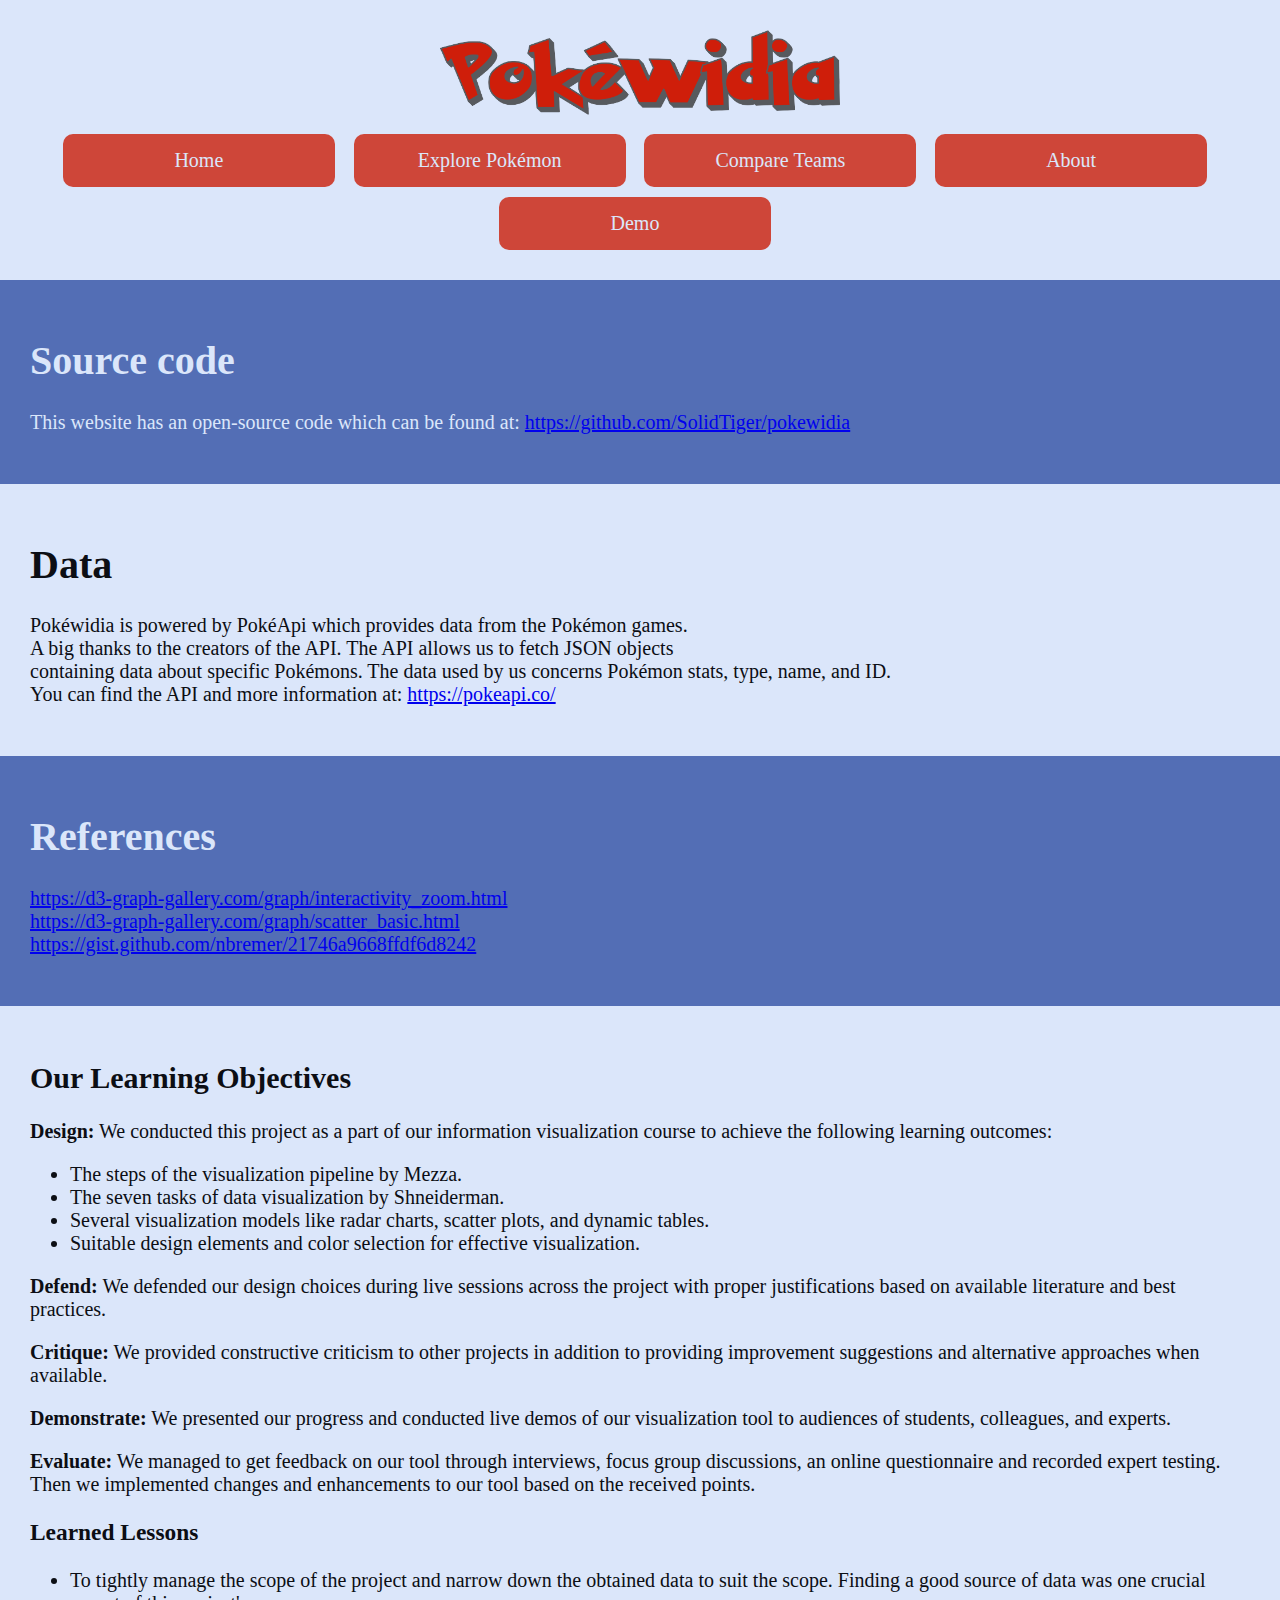
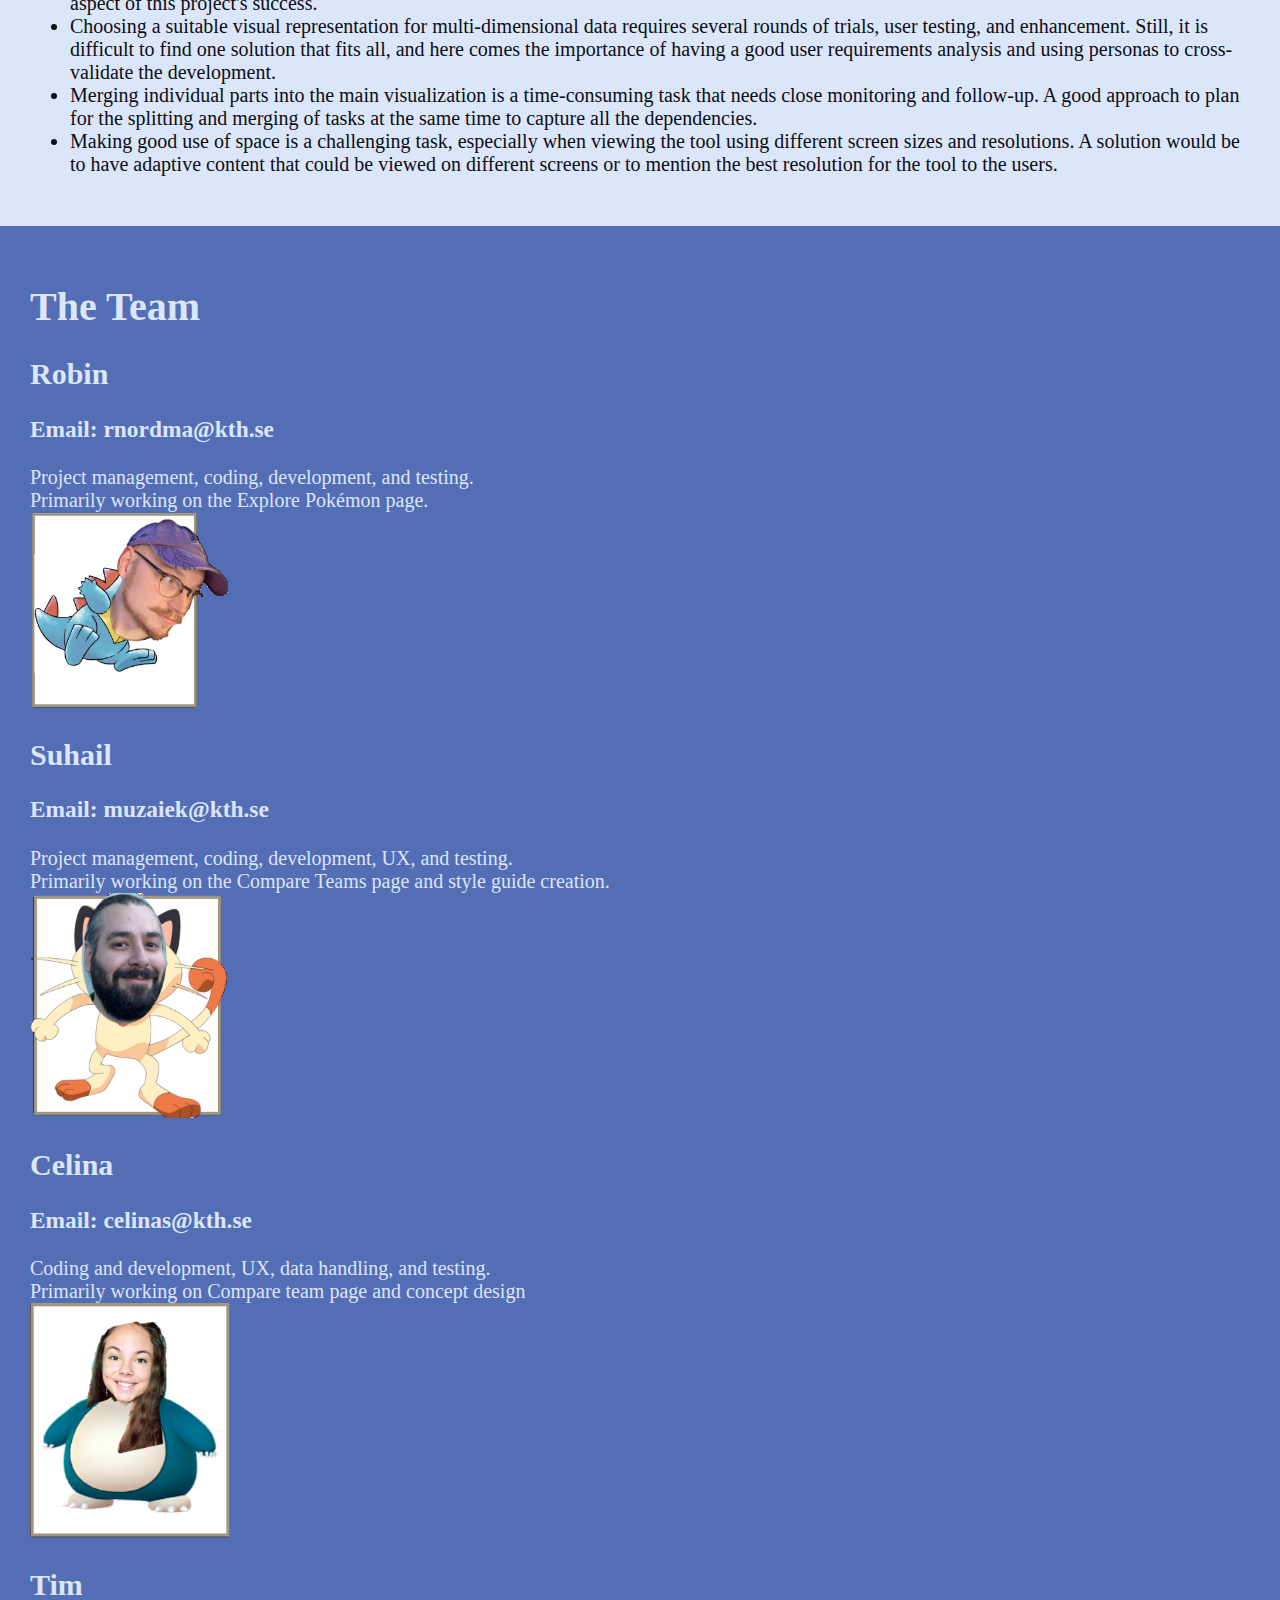
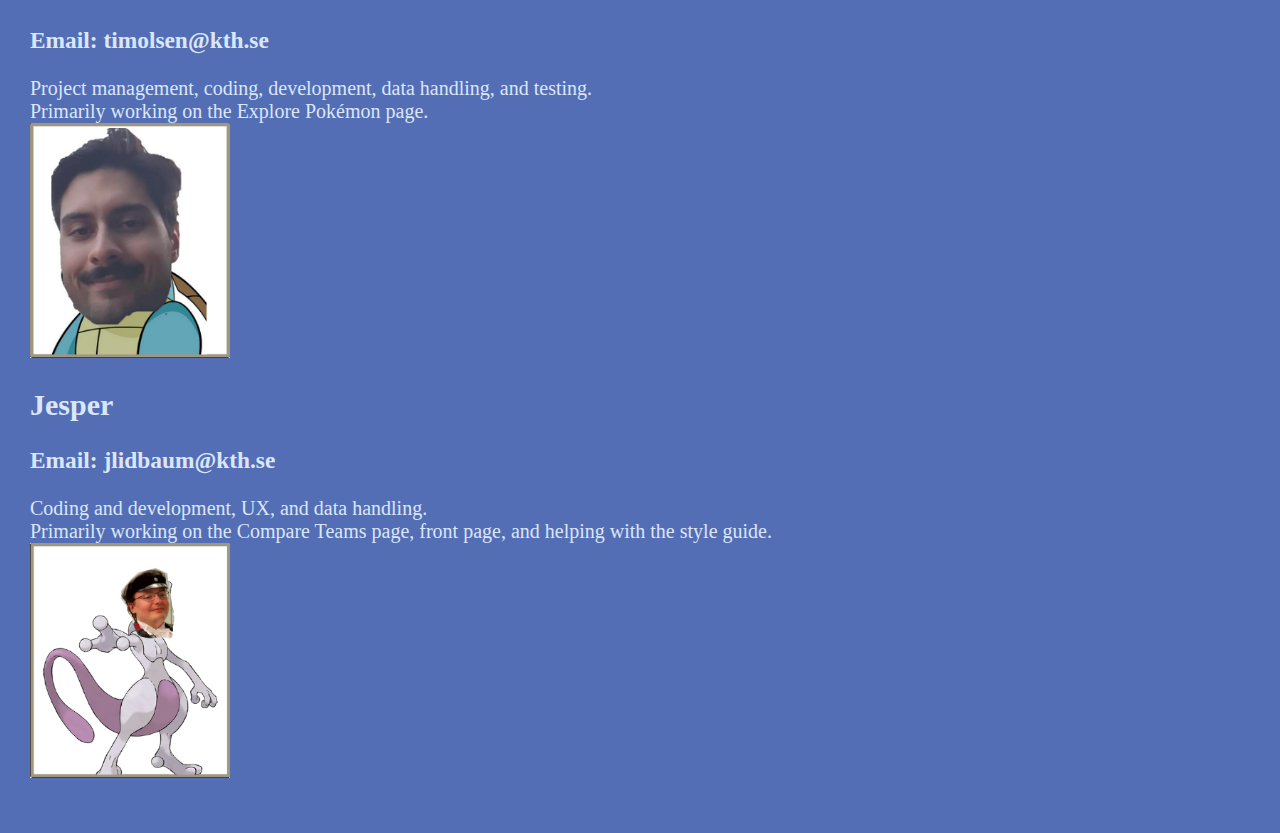
<file: about.html>
<!DOCTYPE html>

<html>

<head>
    <title>Pokéwidia</title>
    <link rel="stylesheet" href="style.css">
</head>

<body>
    <header>
        <img src="Pokewidia_logo.png" width=400><br>
        <a href="index.html" class="button">Home</a>
        <a href="pokemon_select.html" class="button">Explore Pokémon</a>
        <a href="team_chart.html" class="button">Compare Teams</a>
        <a href="about.html" class="button">About</a>
        <a href="demo.html" class="button">Demo</a>
    </header>

    <div class="main1">
        <p>
        <h1>Source code</h1>
        This website has an open-source code which can be found at: <a
            href="https://github.com/SolidTiger/pokewidia">https://github.com/SolidTiger/pokewidia</a>
        </p>
    </div>
    <div class="main2">
        <p>
        <h1>Data</h1>
        Pokéwidia is powered by PokéApi which provides data from the Pokémon games. <br>
        A big thanks to the creators of the API. The API allows us to fetch JSON objects <br>
        containing data about specific Pokémons. The data used by us concerns Pokémon stats, type, name, and ID. <br>
        You can find the API and more information at: <a href="https://pokeapi.co/">https://pokeapi.co/</a>
        </p>
    </div>
    <div class="main1">
        <p>
        <h1>References</h1>
            <a href="https://d3-graph-gallery.com/graph/interactivity_zoom.html"> https://d3-graph-gallery.com/graph/interactivity_zoom.html</a><br>
            <a href="https://d3-graph-gallery.com/graph/scatter_basic.html"> https://d3-graph-gallery.com/graph/scatter_basic.html</a><br>
            <a href="https://gist.github.com/nbremer/21746a9668ffdf6d8242">https://gist.github.com/nbremer/21746a9668ffdf6d8242</a>
        </p>
    </div>
    <div class="main2">
        <h2>Our Learning Objectives</h2>

        <p><b>Design:</b> We conducted this project as a part of our information visualization course to achieve the following learning outcomes:</p>
        
        <ul>
            <li>The steps of the visualization pipeline by Mezza.</li>
            <li>The seven tasks of data visualization by Shneiderman.</li>
            <li>Several visualization models like radar charts, scatter plots, and dynamic tables.</li>
            <li>Suitable design elements and color selection for effective visualization.</li>
        </ul>
        
        <p><b>Defend:</b> We defended our design choices during live sessions across the project with proper justifications based on available literature and best practices.</p>
        
        <p><b>Critique:</b> We provided constructive criticism to other projects in addition to providing improvement suggestions and alternative approaches when available.</p>
        
        <p><b>Demonstrate:</b> We presented our progress and conducted live demos of our visualization tool to audiences of students, colleagues, and experts.</p>
        
        <p><b>Evaluate:</b> We managed to get feedback on our tool through interviews, focus group discussions, an online questionnaire and recorded expert testing. Then we implemented changes and enhancements to our tool based on the received points.</p>
        
        <h3>Learned Lessons</h3>
        
        <ul>
            <li>To tightly manage the scope of the project and narrow down the obtained data to suit the scope. Finding a good source of data was one crucial aspect of this project's success.</li>
            <li>Choosing a suitable visual representation for multi-dimensional data requires several rounds of trials, user testing, and enhancement. Still, it is difficult to find one solution that fits all, and here comes the importance of having a good user requirements analysis and using personas to cross-validate the development.</li>
            <li>Merging individual parts into the main visualization is a time-consuming task that needs close monitoring and follow-up. A good approach to plan for the splitting and merging of tasks at the same time to capture all the dependencies.</li>
            <li>Making good use of space is a challenging task, especially when viewing the tool using different screen sizes and resolutions. A solution would be to have adaptive content that could be viewed on different screens or to mention the best resolution for the tool to the users.</li>
        </ul>
    </div>
    <div class="main1">
        <p>
            <h1>The Team</h1>
            <h2>Robin</h2>
            <h3>Email: rnordma@kth.se</h3>
            Project management, coding, development, and testing. <br>
            Primarily working on the Explore Pokémon page. <br>
            <img src="assets/robin.png" width="200"><br>
            <h2>Suhail</h2>
            <h3>Email: muzaiek@kth.se</h3>
            Project management, coding, development, UX, and testing. <br>
            Primarily working on the Compare Teams page and style guide creation. <br>
            <img src="assets/suhail.png" width="200"><br>
            <h2>Celina</h2>
            <h3>Email: celinas@kth.se</h3>
            Coding and development, UX, data handling, and testing. <br>
            Primarily working on Compare team page and concept design <br>
            <img src="assets/celina.png" width="200"><br>
            <h2>Tim</h2>
            <h3>Email: timolsen@kth.se</h3>
            Project management, coding, development, data handling, and testing. <br>
            Primarily working on the Explore Pokémon page. <br>
            <img src="assets/tim.png" width="200"><br>
            <h2>Jesper</h2>
            <h3>Email: jlidbaum@kth.se</h3>
            Coding and development, UX, and data handling. <br>
            Primarily working on the Compare Teams page, front page, and helping with the style guide. <br>
            <img src="assets/jesper.png" width="200"><br>
        </p>
    </div>


</body>
</file>
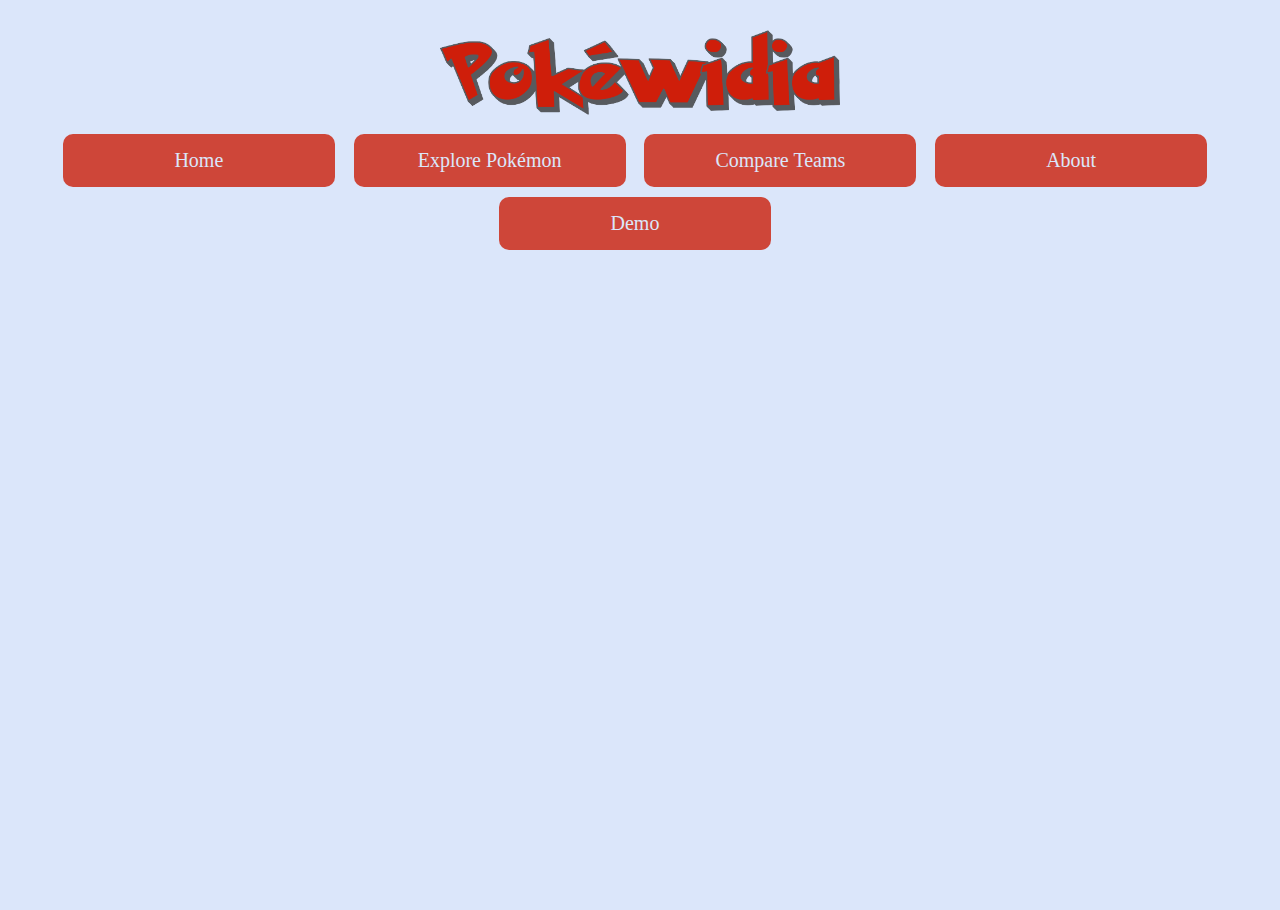
<file: demo.html>
<!DOCTYPE html>

<head>
    <title>Pokéwidia</title>
    <link rel="stylesheet" href="style.css">
</head>

<html>
<body>
    <header>
        <img src="Pokewidia_logo.png" width=400><br>
        <a href="index.html" class="button">Home</a>
        <a href="pokemon_select.html" class="button">Explore Pokémon</a>
        <a href="team_chart.html" class="button">Compare Teams</a>
        <a href="about.html" class="button">About</a>
        <a href="demo.html" class="button">Demo</a>
    </header>

    <iframe width="1120" height="630" src="https://www.youtube.com/embed/95iIB_WMM2o?controls=0" title="YouTube video player" style="display:block; margin:0 auto;" frameborder="0" allow="accelerometer; autoplay; clipboard-write; encrypted-media; gyroscope; picture-in-picture; web-share" allowfullscreen></iframe>

</body>
</html>
</file>
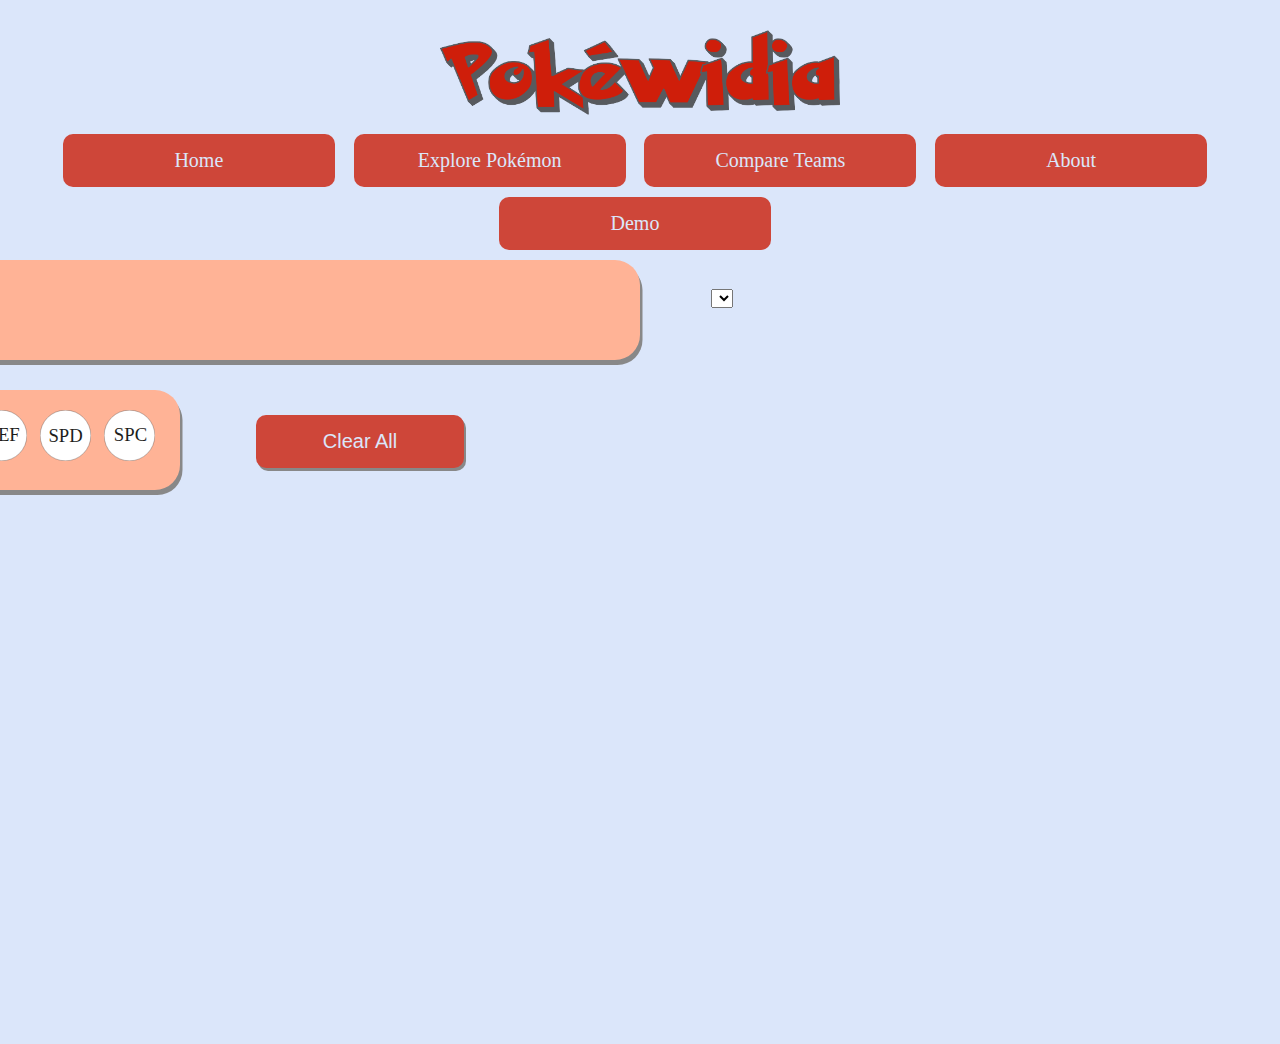
<file: pokemon_select.html>
<!DOCTYPE html>
<html lang="en">
<head>
    <meta charset="UTF-8">
    <meta http-equiv="X-UA-Compatible" content="IE=edge">
    <meta name="viewport" content="width=device-width, initial-scale=1.0">
    <script src="https://d3js.org/d3.v7.min.js"></script>
    <script src="//ajax.googleapis.com/ajax/libs/jquery/1.10.1/jquery.min.js"></script>
    <link rel="stylesheet" href="style.css">
    <title>Explore Pokémon</title>
</head>
<body>

    <header>
        <img src="Pokewidia_logo.png" width=400><br>
        <a href="index.html" class="button">Home</a>
        <a href="pokemon_select.html" class="button">Explore Pokémon</a>
        <a href="team_chart.html" class="button">Compare Teams</a>
        <a href="about.html" class="button">About</a>
        <a href="demo.html" class="button">Demo</a>
    </header>

    <div class="center">
        <div id="grid" class="grid"></div>
           
        <div id="scatterPlot" class="scatter">
            <div style="position: absolute;">
                <select id="selectY" style="position: relative; top: 9px; left: 71px; z-index:1;"></select>
                <select id="selectX" style="position: relative; top: 745px; left: 733px; z-index:1;"></select> 
            </div>
        </div>
    </div>
    <div class="center">
        <div id="filter" class="filter-background">
            <div style="font-size:35px; position:relative; top:-20px; left:25px; font-weight:500; user-select: none;">Filter
                <img src="assets/question-mark.svg" style="width:25px; position:relative; top:0px; left:-1px" class="question-mark" name="filter"></img>
            </div>
            
        </div>
    </div>
    <div class="center">    
        <div id="sort_dropdown" class="sort">
            <div style="font-size:35px; position:relative; top:-20px; left:25px; font-weight:500; user-select: none;">Sort
                <img src="assets/question-mark.svg" style="width:25px; position:relative; top:0px; left:-1px" class="question-mark" name="sort"></img>
            </div>
            <img src="assets/sort_icons/0.svg" name="Pokédex ID" width="51" onclick="update_grid(0)" class="sort-element">
            <img src="assets/sort_icons/1.svg" name="Hit Point" width="51" onclick="update_grid(1)" class="sort-element">
            <img src="assets/sort_icons/2.svg" name="Attack" width="51" onclick="update_grid(2)" class="sort-element">
            <img src="assets/sort_icons/3.svg" name="Defense" width="51" onclick="update_grid(3)" class="sort-element">
            <img src="assets/sort_icons/4.svg" name="Speed" width="51" onclick="update_grid(4)" class="sort-element">
            <img src="assets/sort_icons/5.svg" name="Special" width="51" onclick="update_grid(5)" class="sort-element">
        </div>
        <!-- <div style="position: relative; display:inline-block;">
            Sort Order
            <label class="container"> 
                <input type="radio" id="ascending" name="radio" checked="checked">
                <span class="checkmark"></span>
                Ascending
            </label>
            <label class="container"> 
                <input type="radio" id="descending" name="radio">
                <span class="checkmark"></span>
                Descending
            </label>
        </div> -->
        
        
    </div>
    <div class="center">
        <button type="button" class="button" onclick="clear_data()" style="position:relative; top:-75px; left: -275px; box-shadow: 2px 3px #888888;">Clear All</button>
    </div>
    <script type="text/javascript" src="pokemon_select.js"></script>
    <script type="text/javascript" src="scatterPlot.js"></script>
</body>

</html>
</file>
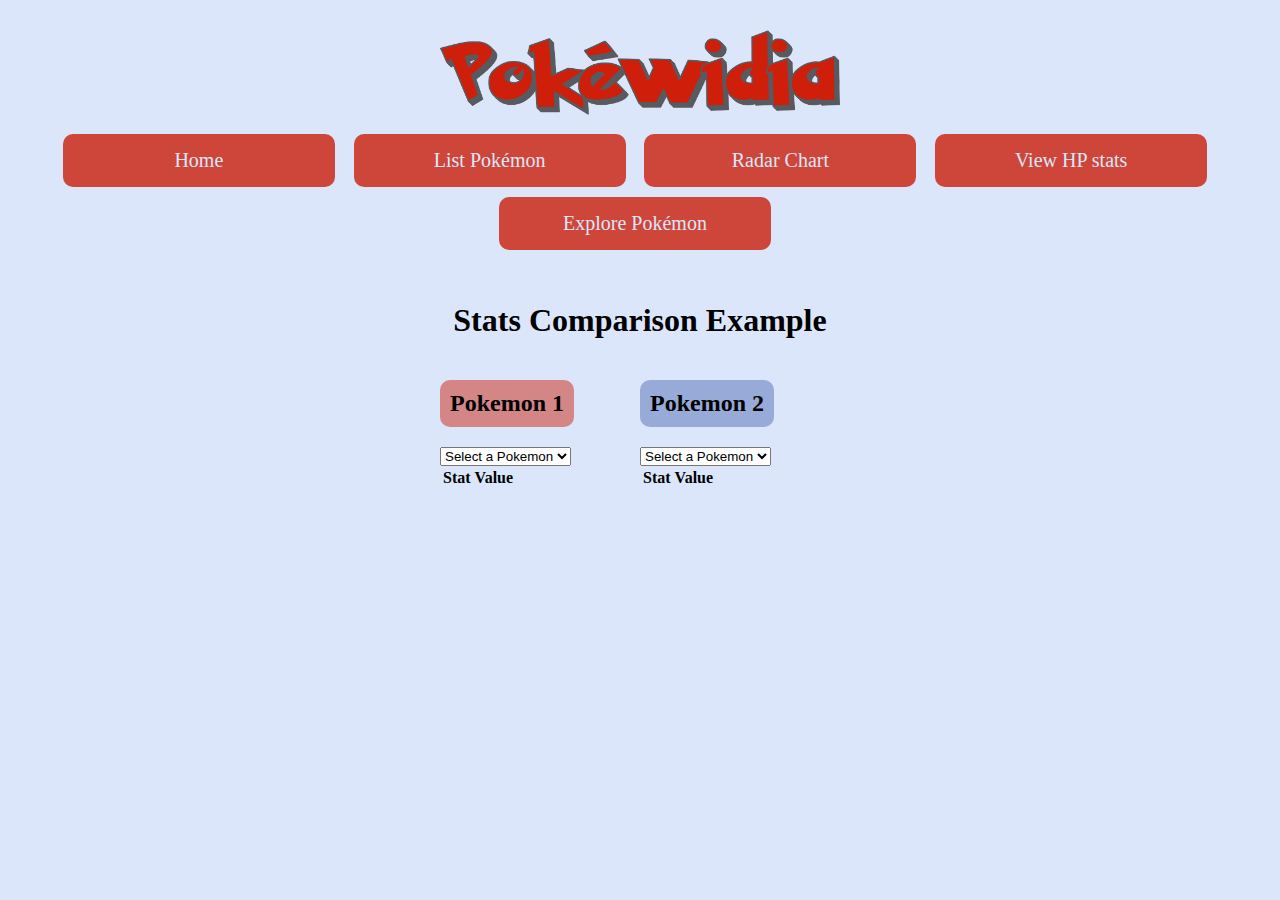
<file: radarChart.html>
<!DOCTYPE html>
<script src="https://d3js.org/d3.v7.min.js"></script>
<html>

<header>
	<img src="Pokewidia_logo.png" width=400><br>
	<a href="index.html" class="button">Home</a>
	<a href="list.html" class="button">List Pokémon</a>
	<!--<a href="team.html" class="button">Create a team</a>-->
	<!--<a href="about.html" class="button">About</a>-->
	<a href="radarChart.html" class="button">Radar Chart</a>
	<a href="celinaTest.html" class="button">View HP stats</a>
	<a href="pokemon_select.html" class="button">Explore Pokémon</a>

</header>

<head>
	<meta charset="UTF-8">
	<title>Radar Chart</title>
	<!-- <style>
		/* Style the h2 element with a background color */#536EB580
		h2 {
			background-color: #CE231280;
			display: inline-block;
			padding: 10px;
			border-radius: 10px;
		}
	  </style> -->
</head>

<body>
	<link rel="stylesheet" href="style.css">
	<!-- <a href="index.html" class="button">Home</a> -->

	<div style="display: flex; justify-content: center;">
		<h1>Stats Comparison Example</h1>
	</div>

	<div style="display: flex; justify-content: center;">
		<div style="width: 200px"; overflow-y: scroll>
			<h2 style="background-color: #CE231280; display: inline-block; padding: 10px; border-radius: 10px;">Pokemon 1</h2>
			<div>
				<select id="pokemonSelect">
					<option value="">Select a Pokemon</option>
				</select>
				<table>
					<thead>
						<tr>
							<th>Stat</th>
							<th>Value</th>
						</tr>
					</thead>
					<tbody id="pokemonStats">
					</tbody>
				</table>
			</div>
		</div>
		<div id="radarChart" style="float: left"></div>
		<div style="width: 200px"; overflow-y: scroll>
			<h2 style="background-color: #536EB580; display: inline-block; padding: 10px; border-radius: 10px;">Pokemon 2</h2>
			<div>
				<select id="pokemonSelect2">
					<option value="">Select a Pokemon</option>
				</select>
				<table>
					<thead>
						<tr>
							<th>Stat</th>
							<th>Value</th>
						</tr>
					</thead>
					<tbody id="pokemonStats2">
					</tbody>
				</table>
			</div>
		</div>
	</div>

	<script>
		let maxHp = 250;
		let maxAttack = 134;
		let maxDefense = 180;
		let maxSpeed = 150; //140 ??
		let maxSpecial = 154;

		let allPokemonData = [];
		let data = [];

		const allPokemonUrl = "https://pokeapi.co/api/v2/pokemon?limit=151";

		fetch(allPokemonUrl)
			.then(response => response.json())
			.then(data => {
				const pokemonUrls = data.results.map(result => result.url);

				const pokemonPromises = pokemonUrls.map(url => fetch(url).then(response => response.json()));

				Promise.all(pokemonPromises)
					.then(pokemonData => {
						allPokemonData = pokemonData.map(pokemon => ({
							name: pokemon.name,
							id: pokemon.id,
							types: pokemon.types.map(type => type.type.name),
							stats: pokemon.stats.map(stat => ({
								name: stat.stat.name,
								value: stat.base_stat
							})),
							hp: pokemon.stats.find(stat => stat.stat.name === "hp").base_stat,
							attack: pokemon.stats.find(stat => stat.stat.name === "attack").base_stat,
							defense: pokemon.stats.find(stat => stat.stat.name === "defense").base_stat,
							speed: pokemon.stats.find(stat => stat.stat.name === "speed").base_stat,
							specialAttack: pokemon.stats.find(stat => stat.stat.name === "special-attack").base_stat,
							sprite: pokemon.sprites.front_default
						}));
						// Get the first dropdown list element
						const pokemonSelect = document.getElementById("pokemonSelect");

						// Get the second dropdown list element
						const pokemonSelect2 = document.getElementById("pokemonSelect2");

						// Loop through the pokemon data and add options to both dropdown lists
						allPokemonData.forEach(pokemon => {
							// Create a new option element
							const option = document.createElement("option");

							// Set the value and text of the option element
							option.value = pokemon.name;
							option.text = pokemon.name;

							// Add the option to the first dropdown list
							pokemonSelect.add(option);

							// Clone the option element and add it to the second dropdown list
							const clonedOption = option.cloneNode(true);
							pokemonSelect2.add(clonedOption);
						});

						let data = [{HP: 0, ATT: 0, SPD: 0, SP: 0, DEF: 0}, {HP: 0, ATT: 0, SPD: 0, SP: 0, DEF: 0}];
						pokemonSelect.addEventListener("change", event => {
							const selectedPokemon = allPokemonData.find(pokemon => pokemon.name === event.target.value);
							<!-- let temp = data[1];  -->
							data[0] = {
								HP: selectedPokemon.stats[0].value / maxHp * 100,
								ATT: selectedPokemon.stats[1].value / maxAttack * 100,
								SPD: selectedPokemon.stats[5].value / maxSpeed * 100,
								SP: selectedPokemon.stats[3].value / maxSpecial * 100,
								DEF: selectedPokemon.stats[2].value / maxDefense * 100
							};
							updateRadarChart(data);
							const pokemonStats = document.getElementById("pokemonStats");
							pokemonStats.innerHTML = "";
							Object.entries(selectedPokemon).forEach(([key, value]) => {
								if (["name", "stats", "sprite"].includes(key)) {
									return;
								}
								const row = document.createElement("tr");
								const statName = document.createElement("td");
								statName.textContent = key;
								const statValue = document.createElement("td");
								statValue.textContent = value;
								row.appendChild(statName);
								row.appendChild(statValue);
								pokemonStats.appendChild(row);
							});

						});

						pokemonSelect2.addEventListener("change", event => {
							const selectedPokemon2 = allPokemonData.find(pokemon => pokemon.name === event.target.value);
							
							data[1] = {
								HP: selectedPokemon2.stats[0].value / maxHp * 100,
								ATT: selectedPokemon2.stats[1].value / maxAttack * 100,
								SPD: selectedPokemon2.stats[5].value / maxSpeed * 100,
								SP: selectedPokemon2.stats[3].value / maxSpecial * 100,
								DEF: selectedPokemon2.stats[2].value / maxDefense * 100
							};
							updateRadarChart(data);
							const pokemonStats2 = document.getElementById("pokemonStats2");
							pokemonStats2.innerHTML = "";
							Object.entries(selectedPokemon2).forEach(([key, value]) => {
								if (["name", "stats", "sprite"].includes(key)) {
									return;
								}
								const row = document.createElement("tr");
								const statName = document.createElement("td");
								statName.textContent = key;
								const statValue = document.createElement("td");
								statValue.textContent = value;
								row.appendChild(statName);
								row.appendChild(statValue);
								pokemonStats2.appendChild(row);
							});

						});
					})
					.catch(error => console.error(error));
			})
			.catch(error => console.error(error));
	</script>

	<script>
		let features = ["HP", "ATT", "SPD", "SP", "DEF"];
		//generate the data

		let width = 600;
		let height = 600;
		let svg = d3.select("#radarChart").append("svg")
			.attr("width", width)
			.attr("height", height);

		let radialScale = d3.scaleLinear()
			.domain([0, 100])
			.range([0, 100]);
		let ticks = [20, 40, 60, 80, 100];
		let ticks2 = [1, 2, 3, 4, 5];

		svg.selectAll("circle")
			.data(ticks)
			.join(
				enter => enter.append("circle")
					.attr("cx", width / 2)
					.attr("cy", height / 2)
					.attr("fill", "none")
					.attr("stroke", "gray")
					.attr("r", d => radialScale(d))
			);

		svg.selectAll(".ticklabel")
			.data(ticks2)
			.join(
				enter => enter.append("text")
					.attr("class", "ticklabel")
					.attr("x", width / 2 + 5)
					.attr("y", d => height / 2 - radialScale(d * 20)) //d
					.text(d => d.toString())
			);

		function angleToCoordinate(angle, value) {
			let x = Math.cos(angle) * radialScale(value);
			let y = Math.sin(angle) * radialScale(value);
			return { "x": width / 2 + x, "y": height / 2 - y };
		}

		let featureData = features.map((f, i) => {
			let angle = (Math.PI / 2) + (2 * Math.PI * i / features.length);
			return {
				"name": f,
				"angle": angle,
				"line_coord": angleToCoordinate(angle, 100),
				"label_coord": angleToCoordinate(angle, 140)
			};
		});

		// draw axis line
		svg.selectAll("line")
			.data(featureData)
			.join(
				enter => enter.append("line")
					.attr("x1", width / 2)
					.attr("y1", height / 2)
					.attr("x2", d => d.line_coord.x)
					.attr("y2", d => d.line_coord.y)
					.attr("stroke", "black")
			);

		// draw axis label
		svg.selectAll(".axislabel")
			.data(featureData)
			.join(
				enter => enter.append("text")
					.attr("x", d => d.label_coord.x)
					.attr("y", d => d.label_coord.y)
					.text(d => d.name)
			);



		function getPathCoordinates(data_point) {
			let coordinates = [];
			for (var i = 0; i < features.length; i++) {
				let ft_name = features[i];
				let angle = (Math.PI / 2) + (2 * Math.PI * i / features.length);
				coordinates.push(angleToCoordinate(angle, data_point[ft_name]));
			}
			return coordinates;
		}

		function updateRadarChart(data) {
			let line = d3.line()
				.x(d => d.x)
				.y(d => d.y);

			let colors = ["#ce2312", "#536eb5", "navy"];

			// JOIN data with existing paths
			let paths = svg.selectAll("path")
				.data(data);

			// UPDATE existing paths
			paths.attr("d", d => line(getPathCoordinates(d)))
				.attr("stroke-width", 3)
				.attr("stroke", (_, i) => colors[i])
				.attr("fill", (_, i) => colors[i])
				.attr("stroke-opacity", 1)
				.attr("opacity", 0.5);

			// ENTER new paths
			paths.enter().append("path")
				.datum(d => getPathCoordinates(d))
				.attr("d", line)
				.attr("stroke-width", 3)
				.attr("stroke", (_, i) => colors[i])
				.attr("fill", (_, i) => colors[i])
				.attr("stroke-opacity", 1)
				.attr("opacity", 0.5);

			// EXIT old paths
			paths.exit().remove();
		}

		<!-- updateRadarChart(data); -->
	</script>

</body>

</html>
</file>
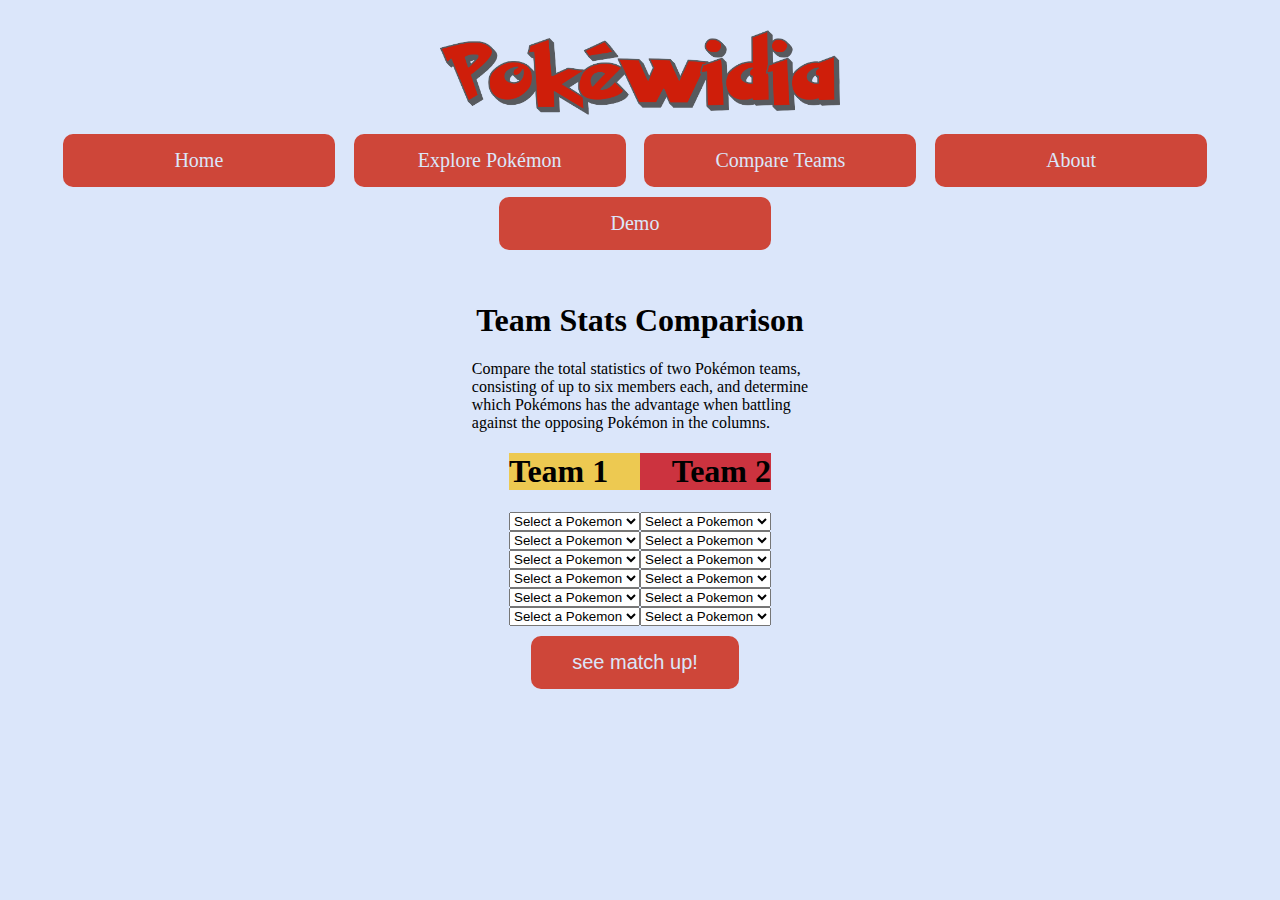
<file: team_chart.html>
<!DOCTYPE html>
<html>

<head>
    <meta charset="utf-8">
    <title>Team Chart</title>
    <link rel="stylesheet" href="style.css">
</head>

<body>
    
    <header>
        <img src="Pokewidia_logo.png" width=400><br>
        <a href="index.html" class="button">Home</a>
        <a href="pokemon_select.html" class="button">Explore Pokémon</a>
        <a href="team_chart.html" class="button">Compare Teams</a>
        <a href="about.html" class="button">About</a>
        <a href="demo.html" class="button">Demo</a>
    </header>

    <!--Centered div-->
    <!--With margins-->
    <div style="display: flex; justify-content: center; margin: 100 100 100 100;">
        <h1>Team Stats Comparison</h1>

    </div>
    <div style="display: flex; justify-content: center; margin: 20 20 20 10;">
        <bf>Compare the total statistics of two Pokémon teams,<br>
            consisting of up to six members each, and determine<br>
            which Pokémons has the advantage when battling<br>
            against the opposing Pokémon in the columns.</bf>
    </div>
    <!--Centered div-->
    <!--With margins-->
    <div class="team_select" style="display: flex; justify-content: center; margin: 100 100 100 100;">
        
        <div class="team_select_1" style = "float: left;">
            <h1 style="margin: 0 50 0 0; background-color: #EDC951;">Team 1</h1>
            <select id="team_select_1_1">
                <option value="">Select a Pokemon</option>
            </select><br>
            <select id="team_select_1_2">
                <option value="">Select a Pokemon</option>
            </select><br>
            <select id="team_select_1_3">
                <option value="">Select a Pokemon</option>
            </select><br>
            <select id="team_select_1_4">
                <option value="">Select a Pokemon</option>
            </select><br>
            <select id="team_select_1_5">
                <option value="">Select a Pokemon</option>
            </select><br>
            <select id="team_select_1_6">
                <option value="">Select a Pokemon</option>
            </select>
        </div>
        <!--Centered div-->
        <!--With margins-->
        <div class="team_chart" style="display: flex; justify-content: center; margin: 100 100 100 100;">
        </div>
        <div class="team_select_2" style = "float: right;">
            <h1 style="margin: 0 50 0 0; text-align: right; background-color: #CC333F;">Team 2</h1>
            <select id="team_select_2_1">
                <option value="">Select a Pokemon</option>
            </select><br>
            <select id="team_select_2_2">
                <option value="">Select a Pokemon</option>
            </select><br>
            <select id="team_select_2_3">
                <option value="">Select a Pokemon</option>
            </select><br>
            <select id="team_select_2_4">
                <option value="">Select a Pokemon</option>
            </select><br>
            <select id="team_select_2_5">
                <option value="">Select a Pokemon</option>
            </select><br>
            <select id="team_select_2_6">
                <option value="">Select a Pokemon</option>
            </select>
        </div>
    </div>
    <div class = "center">
        <button class="button" onclick="showList()">see match up!</button>
    </div>
    
    <div id = "compare" class = "center">
        
        
        <h1></h1>
        <table>
        </table>
        <table2></table2>
    </div>    
    

    <script src="PokemonData.js"></script>
    <script src="https://d3js.org/d3.v7.min.js"></script>
    <script src="radarChart.js"></script>
    <script src="team_chart.js"></script>
    <script src="compare.js"></script>
</body>




</html>
</file>
<file: style.css>
header {
    background-color: #dbe6fa;
    padding: 30px;
    text-align: center;
    font-size: 35px;
    color: white;
}

body {
    color: #000000;
    background-color: #dbe6fa;
    font-family: Calibri;
    margin : 0px 0px 0px 0px;
}

.main1 {
    color: #dbe6fa;
    padding: 30px;
    text-align: left;
    font-size: 20px;
    background-color: #536eb5;
}

.main2 {
    color: #0c0e14;
    padding: 30px;
    text-align: left;
    font-size: 20px;
    background-color: #dbe6fa;
}

footer{
    color: #0c0e14;
    padding: 30px;
    text-align: center;
    font-size: 20px;
    background-color: #dbe6fa;
}

.button {
  background-color: #ce4639; /* Green */
  color: #dbe6fa;
  padding: 15px 32px;
  text-align: center;
  text-decoration: none;
  display: inline-block;
  font-size: 20px;
  width: 208px;
  margin: 10px 10px 0px 0px; 
  transition-duration: 0.4s;
  border-radius: 10px 10px;
  border: none;
}


.button:hover {
    background-color: #e97b5d; /* Darker */
}

.button:active {
    background-color: #e97b5d; 
    color: #536eb5;
    border: solid #0c0e14;
}   

.exploreTable {
    font-family: arial, sans-serif;
    font-size: 20px;
    border-collapse: collapse;
    width: 30%;
    border: 2px solid #dddddd;
    text-align: left;
    padding: 8px;
}

.expoleTableTd{
    border: 1px solid #0c0e14;
}

.bar {
    fill: steelblue;
}

.buttonTable{
    width: 10%;
    float: left;
}

.btnSize{
    width: 100%;
    height: 50px;
}

.background{
    background-color: #e6c8ca;
}

.center {
    display: flex;
    justify-content: center;
}

.filter_icon {
    position: relative; 
    left: 34px;
    top: -20px; 
    margin-right: 10px;
    
}

.filter-background {
    position: relative;
    background-color:  #ffb396;
    border-radius: 25px;
    width: 900px;
    height: 100px; 
    left:-450px;
    top: -20px;
    box-shadow: 2.5px 5px #888888;
}

.sort {
    position: relative;
    background-color: #ffb396; 
    border-radius: 25px;
    height: 100px; 
    width:420px;
    left: -670px;
    top: 10px; 
    box-shadow: 2.5px 5px #888888;
}

.sort-element {
    position: relative;
    margin-right: 9px;
    top: -20px;
    left: 24px;
}


#pokemon_img{
    width: 100px;
    height: 100px;
}

.th1{
    float: left;
    font-size: xxx-large;
}
.th2{
    float: initial;
    font-size: xxx-large;
}
</file>
